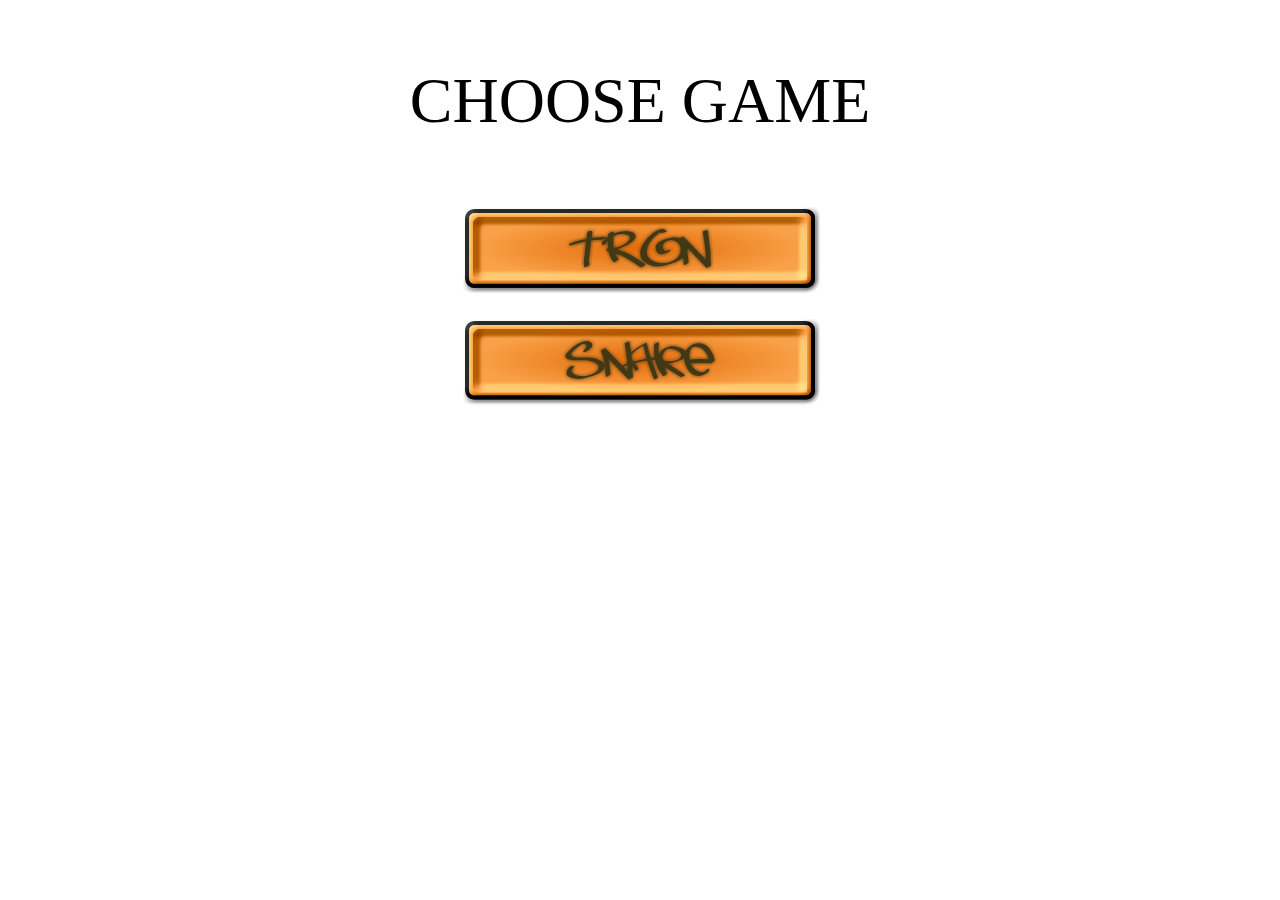
<file: src/main/resources/static/index.html>
<!DOCTYPE html>
<html>

<head>
<title>Voice challenge</title>
<style type="text/css">
div.inline { float:left; }
.clearBoth { clear:both; }
div.greate {
    width: 8em;
    border: 0.4em solid green;
    padding: 1em;
    margin: 1em;
}
a { 
    text-decoration: none; 
   } 
</style>
</head>

<body>

	<div style="width:35em;margin: 0 auto;

		position: relative;">
		<p style="font-size:4em; text-align:center;">CHOOSE GAME</p>



	<p style="font-size:1em; text-align:center;">
		<a href="tron.html"> <img src="img/cooltext267312778799990.png" alt="Tron"> </a>
	</p>

	<p style="font-size:1em; text-align:center;">
		<a href="snake.html"> <img src="img/cooltext267312826940328.png" alt="Snake"> </a>
	</p>

	</div>

</body>
</html>
</file>
